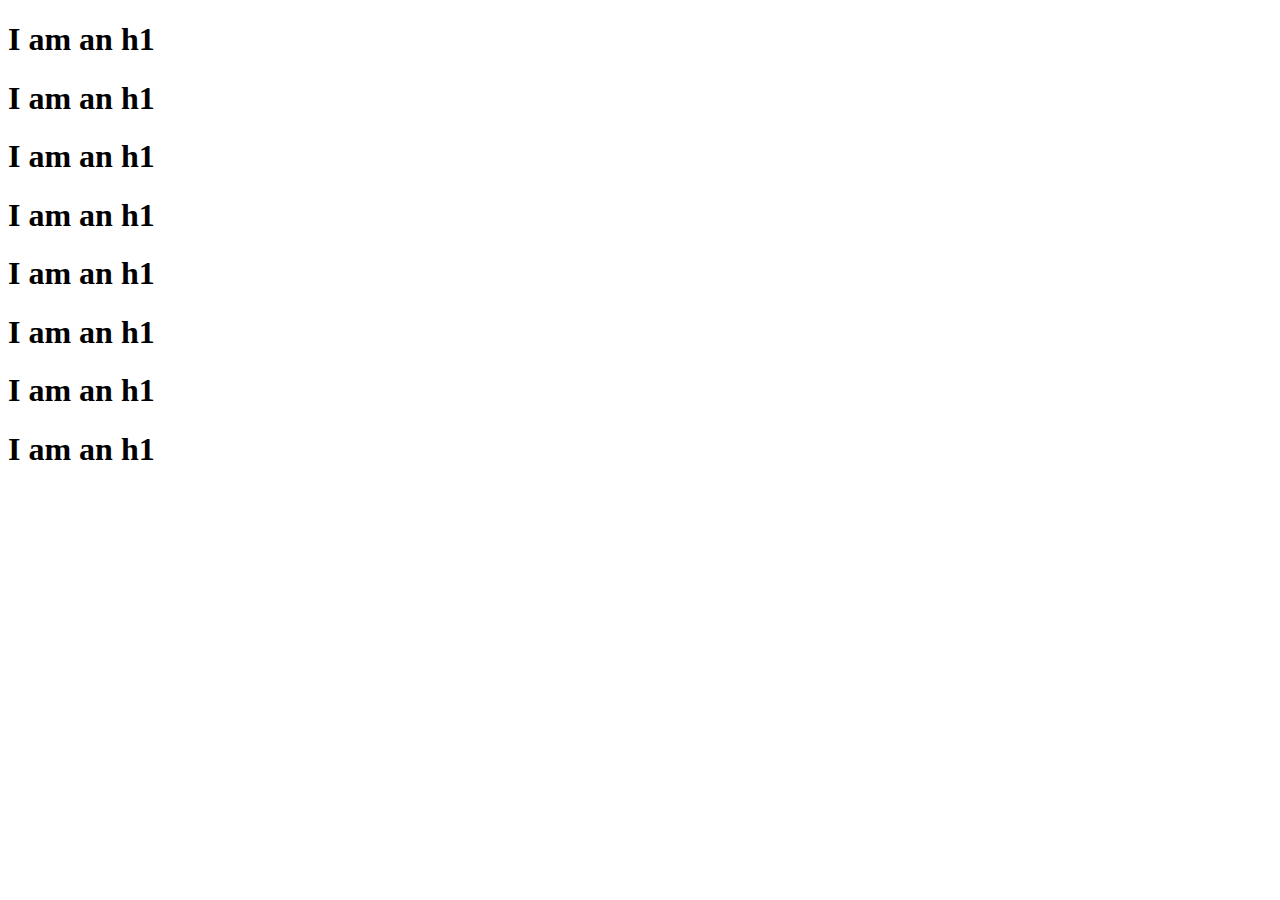
<file: Section 8 Bootstrap 4/02_Colors/index.html>
<!doctype html>
<html lang="en">

<head>
    <!-- Required meta tags -->
    <meta charset="utf-8">
    <meta name="viewport" content="width=device-width, initial-scale=1, shrink-to-fit=no">

    <!-- Bootstrap CSS -->
    <link rel="stylesheet" href="https://stackpath.bootstrapcdn.com/bootstrap/4.1.3/css/bootstrap.min.css" integrity="sha384-MCw98/SFnGE8fJT3GXwEOngsV7Zt27NXFoaoApmYm81iuXoPkFOJwJ8ERdknLPMO"
        crossorigin="anonymous">

    <title>Colors</title>
</head>

<body>
    <div class="container">
        <h1 class="text-primary">I am an h1</h1>
        <h1 class="text-danger">I am an h1</h1>
        <h1 class="text-info">I am an h1</h1>
        <h1 class="text-success">I am an h1</h1>
        <h1 class="text-warning">I am an h1</h1>
        <h1 class="text-white bg-dark">I am an h1</h1>
        <h1 class="text-success">I am an h1</h1>
        <h1 class="bg-light">I am an h1</h1>
    </div>

    <!-- Optional JavaScript -->
    <!-- jQuery first, then Popper.js, then Bootstrap JS -->
    <script src="https://code.jquery.com/jquery-3.3.1.slim.min.js" integrity="sha384-q8i/X+965DzO0rT7abK41JStQIAqVgRVzpbzo5smXKp4YfRvH+8abtTE1Pi6jizo"
        crossorigin="anonymous"></script>
    <script src="https://cdnjs.cloudflare.com/ajax/libs/popper.js/1.14.3/umd/popper.min.js" integrity="sha384-ZMP7rVo3mIykV+2+9J3UJ46jBk0WLaUAdn689aCwoqbBJiSnjAK/l8WvCWPIPm49"
        crossorigin="anonymous"></script>
    <script src="https://stackpath.bootstrapcdn.com/bootstrap/4.1.3/js/bootstrap.min.js" integrity="sha384-ChfqqxuZUCnJSK3+MXmPNIyE6ZbWh2IMqE241rYiqJxyMiZ6OW/JmZQ5stwEULTy"
        crossorigin="anonymous"></script>
</body>

</html>
</file>
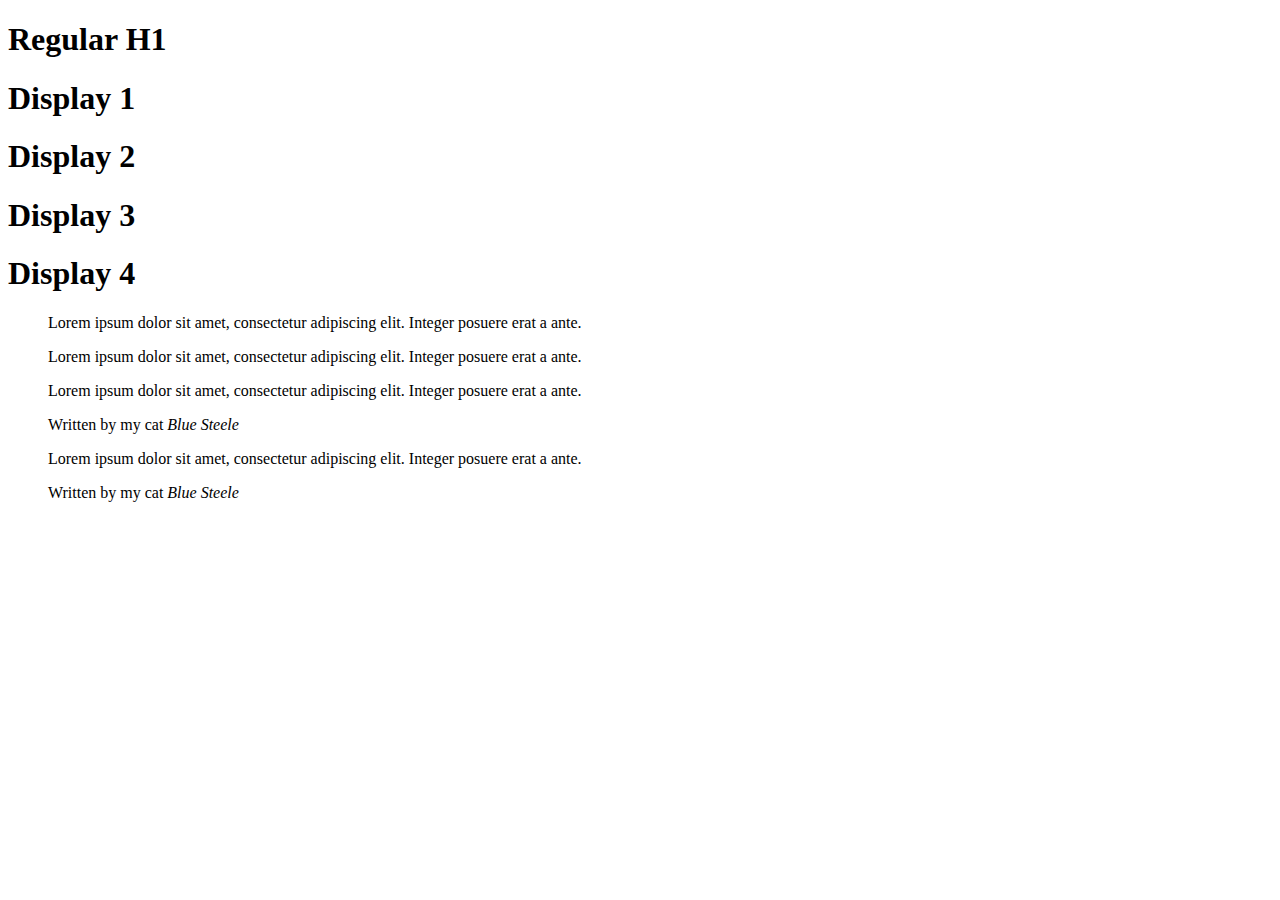
<file: Section 8 Bootstrap 4/03_Typography/index.html>
<!doctype html>
<html lang="en">

<head>
    <!-- Required meta tags -->
    <meta charset="utf-8">
    <meta name="viewport" content="width=device-width, initial-scale=1, shrink-to-fit=no">

    <!-- Bootstrap CSS -->
    <link rel="stylesheet" href="https://stackpath.bootstrapcdn.com/bootstrap/4.1.3/css/bootstrap.min.css" integrity="sha384-MCw98/SFnGE8fJT3GXwEOngsV7Zt27NXFoaoApmYm81iuXoPkFOJwJ8ERdknLPMO"
        crossorigin="anonymous">

    <title>Typography</title>
</head>
 
<body>

    <div class="container">
    <!-- Display Headings -->
    <h1>Regular H1</h1>
    <h1 class="display-1 text-info">Display 1</h1>
    <h1 class="display-2">Display 2</h1>
    <h1 class="display-3">Display 3</h1>
    <h1 class="display-4">Display 4</h1>

    <!-- Blockquotes -->
    <blockquote>
        <p class="mb-0">Lorem ipsum dolor sit amet, consectetur adipiscing elit. Integer posuere erat a ante.</p>
    </blockquote>

    <blockquote class="blockquote">
        <p class="mb-0">Lorem ipsum dolor sit amet, consectetur adipiscing elit. Integer posuere erat a ante.</p>
    </blockquote>

    <blockquote class="blockquote">
        <p class="mb-0">Lorem ipsum dolor sit amet, consectetur adipiscing elit. Integer posuere erat a ante.</p>
        <footer class="blockquote-footer">Written by my cat <cite title="Blue Steele">Blue Steele</cite></footer>
    </blockquote>

    <blockquote class="blockquote text-right">
        <p class="mb-0">Lorem ipsum dolor sit amet, consectetur adipiscing elit. Integer posuere erat a ante.</p>
        <footer class="blockquote-footer">Written by my cat <cite title="Blue Steele">Blue Steele</cite></footer>
    </blockquote>
    </div>

    <!-- Optional JavaScript -->
    <!-- jQuery first, then Popper.js, then Bootstrap JS -->
    <script src="https://code.jquery.com/jquery-3.3.1.slim.min.js" integrity="sha384-q8i/X+965DzO0rT7abK41JStQIAqVgRVzpbzo5smXKp4YfRvH+8abtTE1Pi6jizo"
        crossorigin="anonymous"></script>
    <script src="https://cdnjs.cloudflare.com/ajax/libs/popper.js/1.14.3/umd/popper.min.js" integrity="sha384-ZMP7rVo3mIykV+2+9J3UJ46jBk0WLaUAdn689aCwoqbBJiSnjAK/l8WvCWPIPm49"
        crossorigin="anonymous"></script>
    <script src="https://stackpath.bootstrapcdn.com/bootstrap/4.1.3/js/bootstrap.min.js" integrity="sha384-ChfqqxuZUCnJSK3+MXmPNIyE6ZbWh2IMqE241rYiqJxyMiZ6OW/JmZQ5stwEULTy"
        crossorigin="anonymous"></script>
</body>

</html>
</file>
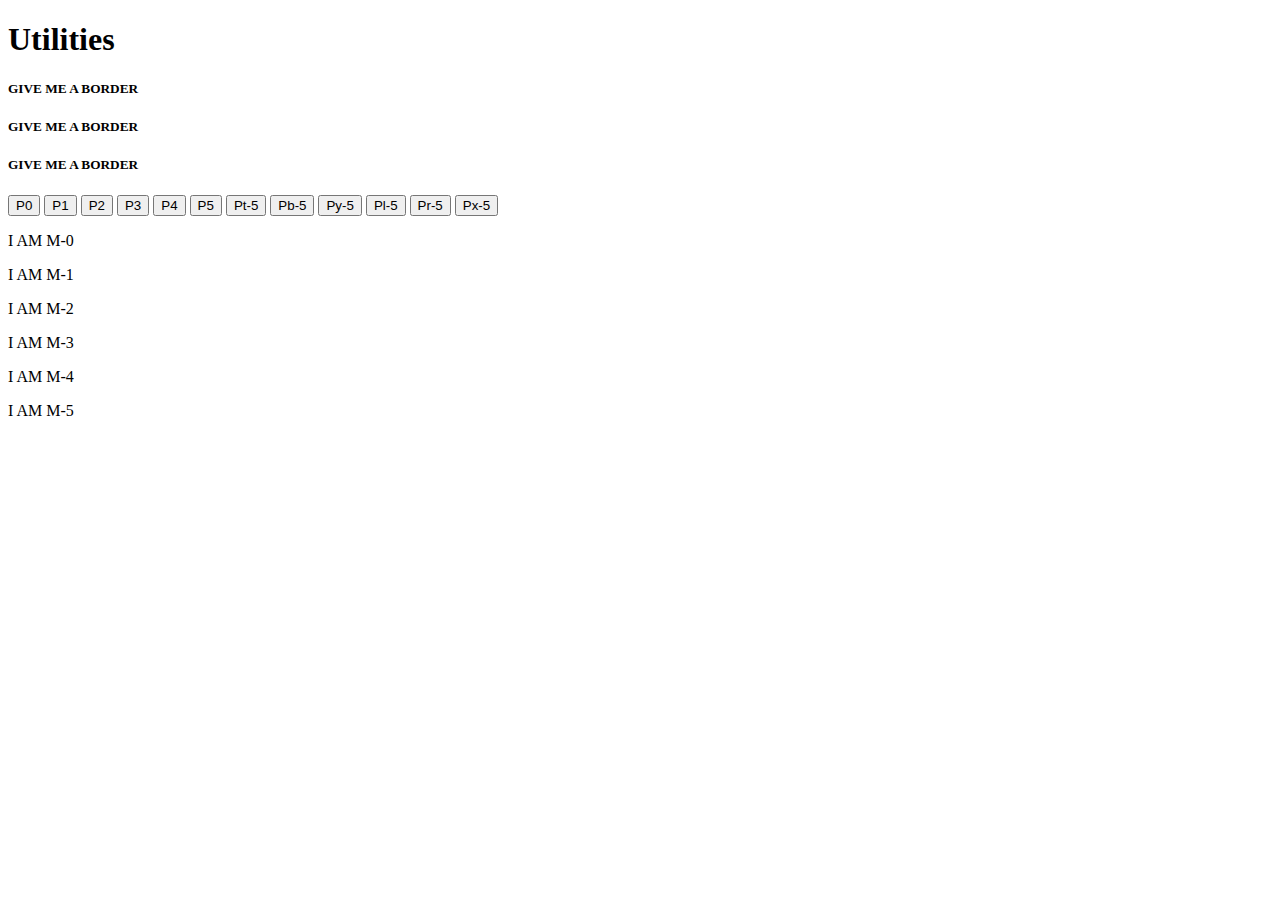
<file: Section 8 Bootstrap 4/04_Utilities/index.html>
<!doctype html>
<html lang="en">

<head>
    <!-- Required meta tags -->
    <meta charset="utf-8">
    <meta name="viewport" content="width=device-width, initial-scale=1, shrink-to-fit=no">

    <!-- Bootstrap CSS -->
    <link rel="stylesheet" href="https://stackpath.bootstrapcdn.com/bootstrap/4.1.3/css/bootstrap.min.css" integrity="sha384-MCw98/SFnGE8fJT3GXwEOngsV7Zt27NXFoaoApmYm81iuXoPkFOJwJ8ERdknLPMO"
        crossorigin="anonymous">

    <title>Utilities</title>
</head>
 
<body>
    <div class="container">
        <h1 class="text-center display-1">Utilities</h1>
        <!-- Border -->
        <h5 class="border border-danger rounded-top">GIVE ME A BORDER</h5>
        <h5 class="border-top border-info">GIVE ME A BORDER</h5>
        <h5 class="border border-left-0 border-warning">GIVE ME A BORDER</h5>
        <!-- Padding -->
        <button class="btn btn-info p-0">P0</button>
        <button class="btn btn-info p-1">P1</button>
        <button class="btn btn-info p-2">P2</button>
        <button class="btn btn-info p-3">P3</button>
        <button class="btn btn-info p-4">P4</button>
        <button class="btn btn-info p-5">P5</button>

        <button class="btn btn-info pt-5">Pt-5</button>
        <button class="btn btn-info pb-5">Pb-5</button>
        <button class="btn btn-info py-5">Py-5</button>
        <button class="btn btn-info pl-5">Pl-5</button>
        <button class="btn btn-info pr-5">Pr-5</button>
        <button class="btn btn-info px-5">Px-5</button>
        <!-- Margin -->
        <p class="bg-success text-white m-0">I AM M-0</p>
        <p class="bg-success text-white m-1">I AM M-1</p>
        <p class="bg-success text-white m-2">I AM M-2</p>
        <p class="bg-success text-white m-3">I AM M-3</p>
        <p class="bg-success text-white m-4">I AM M-4</p>
        <p class="bg-success text-white m-5">I AM M-5</p>
    </div>
        <!-- Optional JavaScript -->
        <!-- jQuery first, then Popper.js, then Bootstrap JS -->
    <script src="https://code.jquery.com/jquery-3.3.1.slim.min.js" integrity="sha384-q8i/X+965DzO0rT7abK41JStQIAqVgRVzpbzo5smXKp4YfRvH+8abtTE1Pi6jizo"
        crossorigin="anonymous"></script>
    <script src="https://cdnjs.cloudflare.com/ajax/libs/popper.js/1.14.3/umd/popper.min.js" integrity="sha384-ZMP7rVo3mIykV+2+9J3UJ46jBk0WLaUAdn689aCwoqbBJiSnjAK/l8WvCWPIPm49"
        crossorigin="anonymous"></script>
    <script src="https://stackpath.bootstrapcdn.com/bootstrap/4.1.3/js/bootstrap.min.js" integrity="sha384-ChfqqxuZUCnJSK3+MXmPNIyE6ZbWh2IMqE241rYiqJxyMiZ6OW/JmZQ5stwEULTy"
        crossorigin="anonymous"></script>
</body>

</html>
</file>
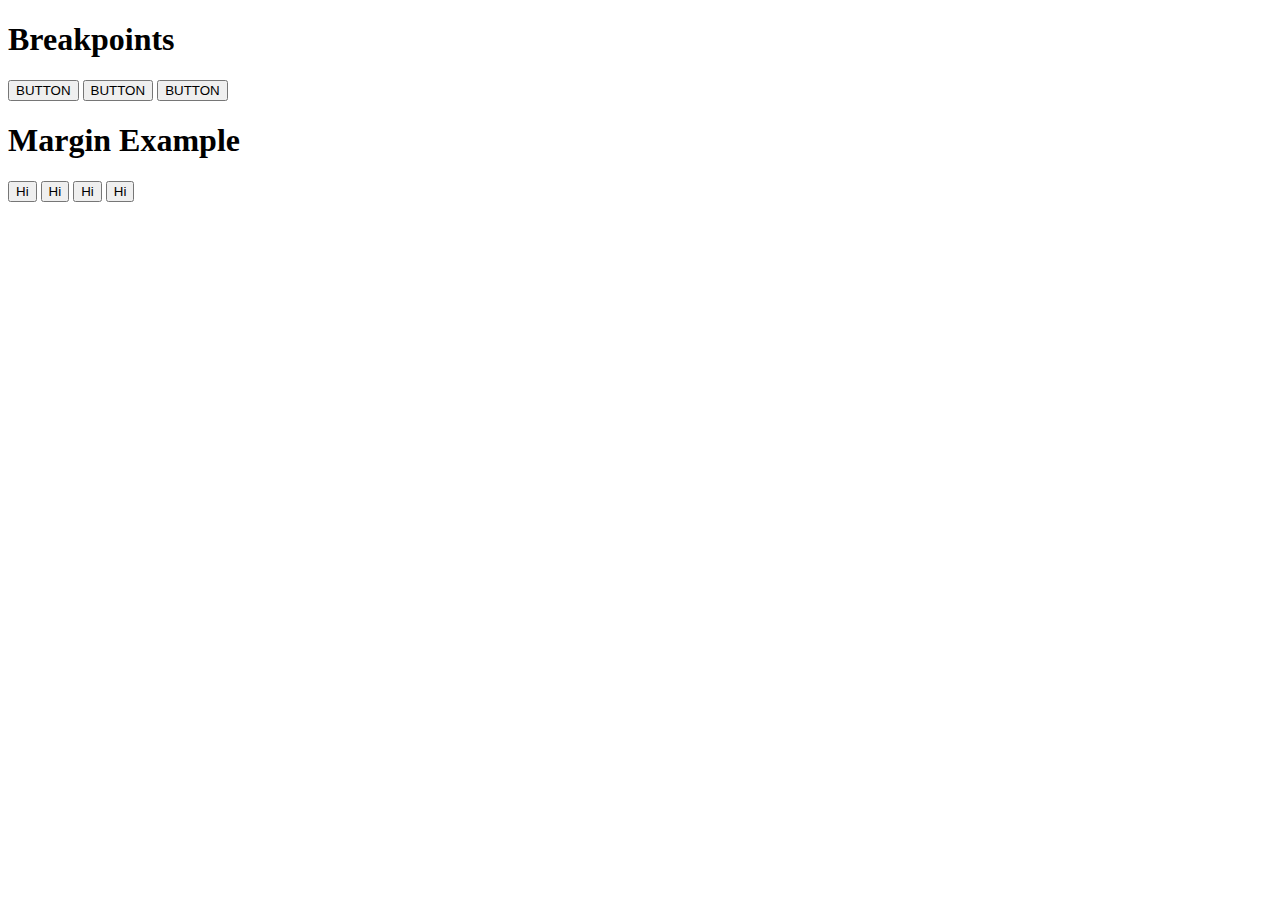
<file: Section 8 Bootstrap 4/05_Breakpoints/index.html>
<!doctype html>
<html lang="en">

<head>
    <!-- Required meta tags -->
    <meta charset="utf-8">
    <meta name="viewport" content="width=device-width, initial-scale=1, shrink-to-fit=no">

    <!-- Bootstrap CSS -->
    <link rel="stylesheet" href="https://stackpath.bootstrapcdn.com/bootstrap/4.1.3/css/bootstrap.min.css" integrity="sha384-MCw98/SFnGE8fJT3GXwEOngsV7Zt27NXFoaoApmYm81iuXoPkFOJwJ8ERdknLPMO"
        crossorigin="anonymous">

    <title>Breakpoints</title>
</head>

<body>
    <div class="container text-center">
        <h1 class="display-3">Breakpoints</h1>
        <button class="btn btn-warning p-sm-5 p-md-0 p-lg-5 p-xl-0">BUTTON</button>
        <button class="btn btn-danger p-0 p-sm-2 p-md-3 p-lg-4 p-xl-5">BUTTON</button>
        <button class="btn btn-success p-0 pl-sm-5 pt-md-5 pr-lg-5 pb-xl-5">BUTTON</button>
        
        <h1>Margin Example</h1>
        <button class="btn btn-primary p-4 mx-0 mx-sm-2 mx-md-3 mx-lg-4 mx-xl-5">Hi</button>
        <button class="btn btn-primary p-4 mx-0 mx-sm-2 mx-md-3 mx-lg-4 mx-xl-5">Hi</button>
        <button class="btn btn-primary p-4 mx-0 mx-sm-2 mx-md-3 mx-lg-4 mx-xl-5">Hi</button>
        <button class="btn btn-primary p-4 mx-0 mx-sm-2 mx-md-3 mx-lg-4 mx-xl-5">Hi</button>
    </div>


        <!-- Optional JavaScript -->
        <!-- jQuery first, then Popper.js, then Bootstrap JS -->
        <script src="https://code.jquery.com/jquery-3.3.1.slim.min.js" integrity="sha384-q8i/X+965DzO0rT7abK41JStQIAqVgRVzpbzo5smXKp4YfRvH+8abtTE1Pi6jizo"
            crossorigin="anonymous"></script>
        <script src="https://cdnjs.cloudflare.com/ajax/libs/popper.js/1.14.3/umd/popper.min.js" integrity="sha384-ZMP7rVo3mIykV+2+9J3UJ46jBk0WLaUAdn689aCwoqbBJiSnjAK/l8WvCWPIPm49"
            crossorigin="anonymous"></script>
        <script src="https://stackpath.bootstrapcdn.com/bootstrap/4.1.3/js/bootstrap.min.js" integrity="sha384-ChfqqxuZUCnJSK3+MXmPNIyE6ZbWh2IMqE241rYiqJxyMiZ6OW/JmZQ5stwEULTy"
            crossorigin="anonymous"></script>
</body>

</html>
</file>
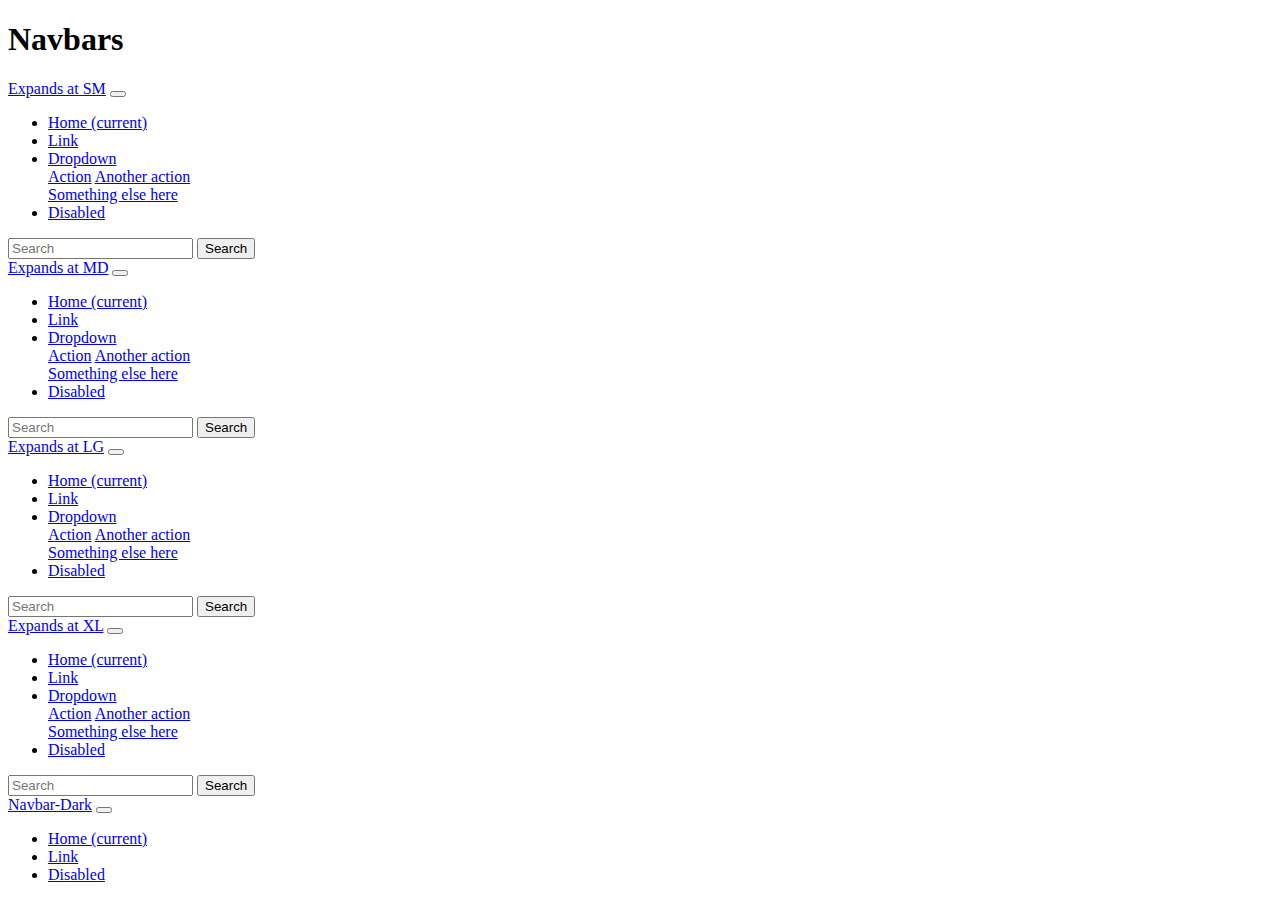
<file: Section 8 Bootstrap 4/06_Navbars/index.html>
<!doctype html>
<html lang="en">

<head>
    <!-- Required meta tags -->
    <meta charset="utf-8">
    <meta name="viewport" content="width=device-width, initial-scale=1, shrink-to-fit=no">

    <!-- Bootstrap CSS -->
    <link rel="stylesheet" href="https://stackpath.bootstrapcdn.com/bootstrap/4.1.3/css/bootstrap.min.css" integrity="sha384-MCw98/SFnGE8fJT3GXwEOngsV7Zt27NXFoaoApmYm81iuXoPkFOJwJ8ERdknLPMO"
        crossorigin="anonymous">

    <title>Navbars</title>
</head>

<body>
    <div class="container">
        <h1 class="text-center display-3">Navbars</h1>
    </div>
    <nav class="navbar navbar-expand-sm navbar-light bg-light">
        <a class="navbar-brand" href="#">Expands at SM</a>
        <button class="navbar-toggler" type="button" data-toggle="collapse" data-target="#navbarSupportedContent"
            aria-controls="navbarSupportedContent" aria-expanded="false" aria-label="Toggle navigation">
            <span class="navbar-toggler-icon"></span>
        </button>
    
        <div class="collapse navbar-collapse" id="navbarSupportedContent">
            <ul class="navbar-nav mr-auto">
                <li class="nav-item active">
                    <a class="nav-link" href="#">Home <span class="sr-only">(current)</span></a>
                </li>
                <li class="nav-item">
                    <a class="nav-link" href="#">Link</a>
                </li>
                <li class="nav-item dropdown">
                    <a class="nav-link dropdown-toggle" href="#" id="navbarDropdown" role="button" data-toggle="dropdown"
                        aria-haspopup="true" aria-expanded="false">
                        Dropdown
                    </a>
                    <div class="dropdown-menu" aria-labelledby="navbarDropdown">
                        <a class="dropdown-item" href="#">Action</a>
                        <a class="dropdown-item" href="#">Another action</a>
                        <div class="dropdown-divider"></div>
                        <a class="dropdown-item" href="#">Something else here</a>
                    </div>
                </li>
                <li class="nav-item">
                    <a class="nav-link disabled" href="#">Disabled</a>
                </li>
            </ul>
            <form class="form-inline my-2 my-lg-0">
                <input class="form-control mr-sm-2" type="search" placeholder="Search" aria-label="Search">
                <button class="btn btn-outline-success my-2 my-sm-0" type="submit">Search</button>
            </form>
        </div>
    </nav>

    <nav class="navbar navbar-expand-md navbar-light bg-light">
        <a class="navbar-brand" href="#">Expands at MD</a>
        <button class="navbar-toggler" type="button" data-toggle="collapse" data-target="#navbarSupportedContent"
            aria-controls="navbarSupportedContent" aria-expanded="false" aria-label="Toggle navigation">
            <span class="navbar-toggler-icon"></span>
        </button>
    
        <div class="collapse navbar-collapse" id="navbarSupportedContent">
            <ul class="navbar-nav mr-auto">
                <li class="nav-item active">
                    <a class="nav-link" href="#">Home <span class="sr-only">(current)</span></a>
                </li>
                <li class="nav-item">
                    <a class="nav-link" href="#">Link</a>
                </li>
                <li class="nav-item dropdown">
                    <a class="nav-link dropdown-toggle" href="#" id="navbarDropdown" role="button" data-toggle="dropdown"
                        aria-haspopup="true" aria-expanded="false">
                        Dropdown
                    </a>
                    <div class="dropdown-menu" aria-labelledby="navbarDropdown">
                        <a class="dropdown-item" href="#">Action</a>
                        <a class="dropdown-item" href="#">Another action</a>
                        <div class="dropdown-divider"></div>
                        <a class="dropdown-item" href="#">Something else here</a>
                    </div>
                </li>
                <li class="nav-item">
                    <a class="nav-link disabled" href="#">Disabled</a>
                </li>
            </ul>
            <form class="form-inline my-2 my-lg-0">
                <input class="form-control mr-sm-2" type="search" placeholder="Search" aria-label="Search">
                <button class="btn btn-outline-success my-2 my-sm-0" type="submit">Search</button>
            </form>
        </div>
    </nav>

    <nav class="navbar navbar-expand-lg navbar-light bg-light">
        <a class="navbar-brand" href="#">Expands at LG</a>
        <button class="navbar-toggler" type="button" data-toggle="collapse" data-target="#navbarSupportedContent"
            aria-controls="navbarSupportedContent" aria-expanded="false" aria-label="Toggle navigation">
            <span class="navbar-toggler-icon"></span>
        </button>
    
        <div class="collapse navbar-collapse" id="navbarSupportedContent">
            <ul class="navbar-nav mr-auto">
                <li class="nav-item active">
                    <a class="nav-link" href="#">Home <span class="sr-only">(current)</span></a>
                </li>
                <li class="nav-item">
                    <a class="nav-link" href="#">Link</a>
                </li>
                <li class="nav-item dropdown">
                    <a class="nav-link dropdown-toggle" href="#" id="navbarDropdown" role="button" data-toggle="dropdown"
                        aria-haspopup="true" aria-expanded="false">
                        Dropdown
                    </a>
                    <div class="dropdown-menu" aria-labelledby="navbarDropdown">
                        <a class="dropdown-item" href="#">Action</a>
                        <a class="dropdown-item" href="#">Another action</a>
                        <div class="dropdown-divider"></div>
                        <a class="dropdown-item" href="#">Something else here</a>
                    </div>
                </li>
                <li class="nav-item">
                    <a class="nav-link disabled" href="#">Disabled</a>
                </li>
            </ul>
            <form class="form-inline my-2 my-lg-0">
                <input class="form-control mr-sm-2" type="search" placeholder="Search" aria-label="Search">
                <button class="btn btn-outline-success my-2 my-sm-0" type="submit">Search</button>
            </form>
        </div>
    </nav>

    <nav class="navbar navbar-expand-xl navbar-light bg-light">
        <a class="navbar-brand" href="#">Expands at XL</a>
        <button class="navbar-toggler" type="button" data-toggle="collapse" data-target="#navbarSupportedContent"
            aria-controls="navbarSupportedContent" aria-expanded="false" aria-label="Toggle navigation">
            <span class="navbar-toggler-icon"></span>
        </button>
    
        <div class="collapse navbar-collapse" id="navbarSupportedContent">
            <ul class="navbar-nav mr-auto">
                <li class="nav-item active">
                    <a class="nav-link" href="#">Home <span class="sr-only">(current)</span></a>
                </li>
                <li class="nav-item">
                    <a class="nav-link" href="#">Link</a>
                </li>
                <li class="nav-item dropdown">
                    <a class="nav-link dropdown-toggle" href="#" id="navbarDropdown" role="button" data-toggle="dropdown"
                        aria-haspopup="true" aria-expanded="false">
                        Dropdown
                    </a>
                    <div class="dropdown-menu" aria-labelledby="navbarDropdown">
                        <a class="dropdown-item" href="#">Action</a>
                        <a class="dropdown-item" href="#">Another action</a>
                        <div class="dropdown-divider"></div>
                        <a class="dropdown-item" href="#">Something else here</a>
                    </div>
                </li>
                <li class="nav-item">
                    <a class="nav-link disabled" href="#">Disabled</a>
                </li>
            </ul>
            <form class="form-inline my-2 my-lg-0">
                <input class="form-control mr-sm-2" type="search" placeholder="Search" aria-label="Search">
                <button class="btn btn-outline-success my-2 my-sm-0" type="submit">Search</button>
            </form>
        </div>
    </nav>

    <nav class="navbar navbar-expand-xl navbar-dark bg-info">
        <a class="navbar-brand" href="#">Navbar-Dark</a>
        <button class="navbar-toggler" type="button" data-toggle="collapse" data-target="#navbarSupportedContent"
            aria-controls="navbarSupportedContent" aria-expanded="false" aria-label="Toggle navigation">
            <span class="navbar-toggler-icon"></span>
        </button>
    
        <div class="collapse navbar-collapse" id="navbarSupportedContent">
            <ul class="navbar-nav mr-auto">
                <li class="nav-item active">
                    <a class="nav-link" href="#">Home <span class="sr-only">(current)</span></a>
                </li>
                <li class="nav-item">
                    <a class="nav-link" href="#">Link</a>
                </li>
                <li class="nav-item">
                    <a class="nav-link disabled" href="#">Disabled</a>
                </li>
            </ul>
        </div>
    </nav>


    <!-- Optional JavaScript -->
    <!-- jQuery first, then Popper.js, then Bootstrap JS -->
    <script src="https://code.jquery.com/jquery-3.3.1.slim.min.js" integrity="sha384-q8i/X+965DzO0rT7abK41JStQIAqVgRVzpbzo5smXKp4YfRvH+8abtTE1Pi6jizo"
        crossorigin="anonymous"></script>
    <script src="https://cdnjs.cloudflare.com/ajax/libs/popper.js/1.14.3/umd/popper.min.js" integrity="sha384-ZMP7rVo3mIykV+2+9J3UJ46jBk0WLaUAdn689aCwoqbBJiSnjAK/l8WvCWPIPm49"
        crossorigin="anonymous"></script>
    <script src="https://stackpath.bootstrapcdn.com/bootstrap/4.1.3/js/bootstrap.min.js" integrity="sha384-ChfqqxuZUCnJSK3+MXmPNIyE6ZbWh2IMqE241rYiqJxyMiZ6OW/JmZQ5stwEULTy"
        crossorigin="anonymous"></script>
</body>

</html>
</file>
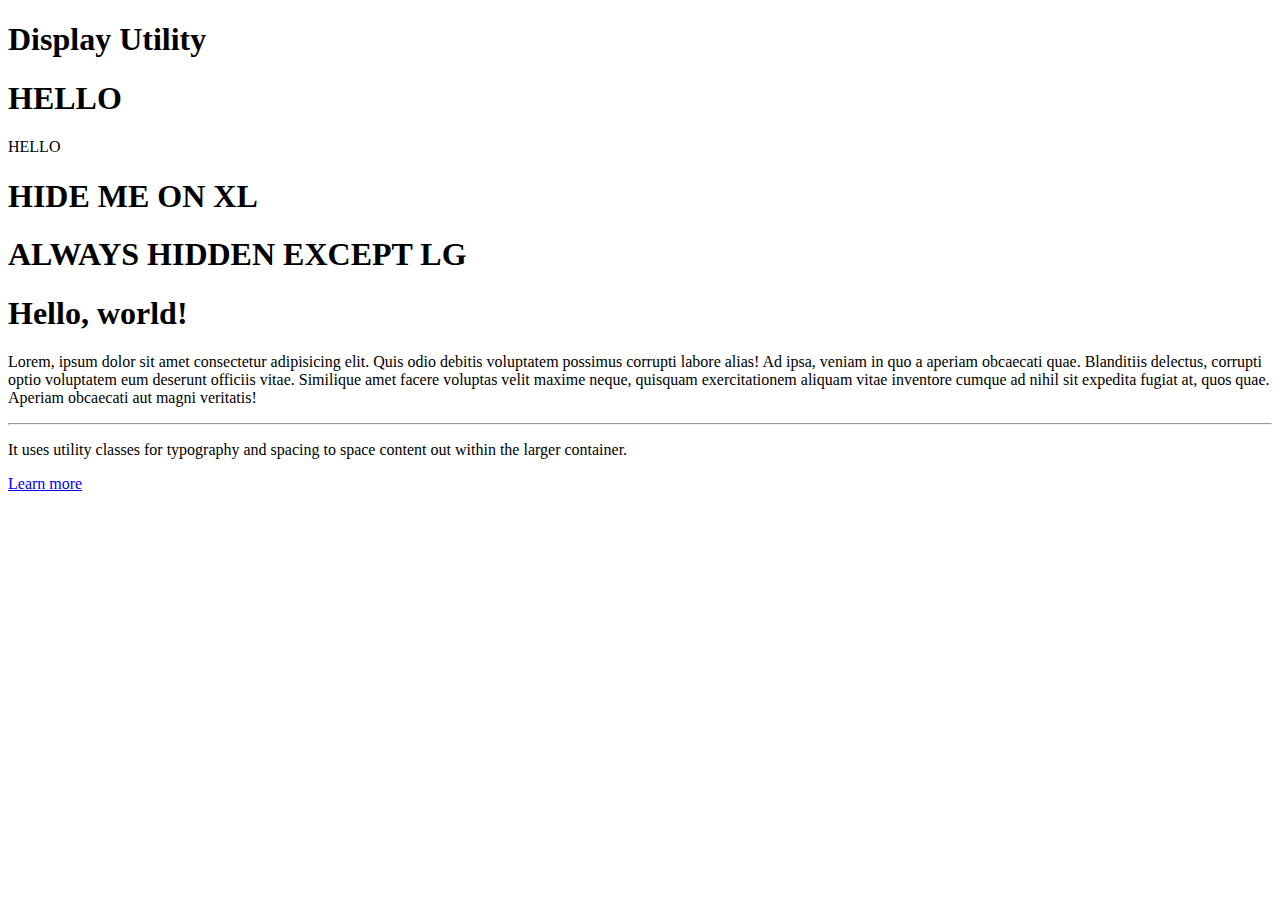
<file: Section 8 Bootstrap 4/07_Display/index.html>
<!doctype html>
<html lang="en">

<head>
    <!-- Required meta tags -->
    <meta charset="utf-8">
    <meta name="viewport" content="width=device-width, initial-scale=1, shrink-to-fit=no">

    <!-- Bootstrap CSS -->
    <link rel="stylesheet" href="https://stackpath.bootstrapcdn.com/bootstrap/4.1.3/css/bootstrap.min.css" integrity="sha384-MCw98/SFnGE8fJT3GXwEOngsV7Zt27NXFoaoApmYm81iuXoPkFOJwJ8ERdknLPMO"
        crossorigin="anonymous">

    <title>Display</title>
</head>

<body>
    <div class="container">
        <h1 class="text-center display-4">Display Utility</h1>
        <h1 class="border border-danger d-inline">HELLO</h1>
        <span class="border border-success d-block">HELLO</span>
        <h1 class="d-xl-none">HIDE ME ON XL</h1>
        <h1 class="d-none d-lg-block d-xl-none">ALWAYS HIDDEN EXCEPT LG</h1>
    </div>

    <div class="container">
        <div class="jumbotron">
            <h1 class="display-4">Hello, world!</h1>
            <p class="lead d-none d-md-block">Lorem, ipsum dolor sit amet consectetur adipisicing elit. Quis odio debitis voluptatem possimus corrupti labore alias! Ad ipsa, veniam in quo a aperiam obcaecati quae. Blanditiis delectus, corrupti optio voluptatem eum deserunt officiis vitae. Similique amet facere voluptas velit maxime neque, quisquam exercitationem aliquam vitae inventore cumque ad nihil sit expedita fugiat at, quos quae. Aperiam obcaecati aut magni veritatis!</p>
            <hr class="my-4">
            <p>It uses utility classes for typography and spacing to space content out within the larger container.</p>
            <a class="btn btn-primary btn-lg" href="#" role="button">Learn more</a>
        </div>
    </div>



    <!-- Optional JavaScript -->
    <!-- jQuery first, then Popper.js, then Bootstrap JS -->
    <script src="https://code.jquery.com/jquery-3.3.1.slim.min.js" integrity="sha384-q8i/X+965DzO0rT7abK41JStQIAqVgRVzpbzo5smXKp4YfRvH+8abtTE1Pi6jizo"
        crossorigin="anonymous"></script>
    <script src="https://cdnjs.cloudflare.com/ajax/libs/popper.js/1.14.3/umd/popper.min.js" integrity="sha384-ZMP7rVo3mIykV+2+9J3UJ46jBk0WLaUAdn689aCwoqbBJiSnjAK/l8WvCWPIPm49"
        crossorigin="anonymous"></script>
    <script src="https://stackpath.bootstrapcdn.com/bootstrap/4.1.3/js/bootstrap.min.js" integrity="sha384-ChfqqxuZUCnJSK3+MXmPNIyE6ZbWh2IMqE241rYiqJxyMiZ6OW/JmZQ5stwEULTy"
        crossorigin="anonymous"></script>
</body>

</html>
</file>
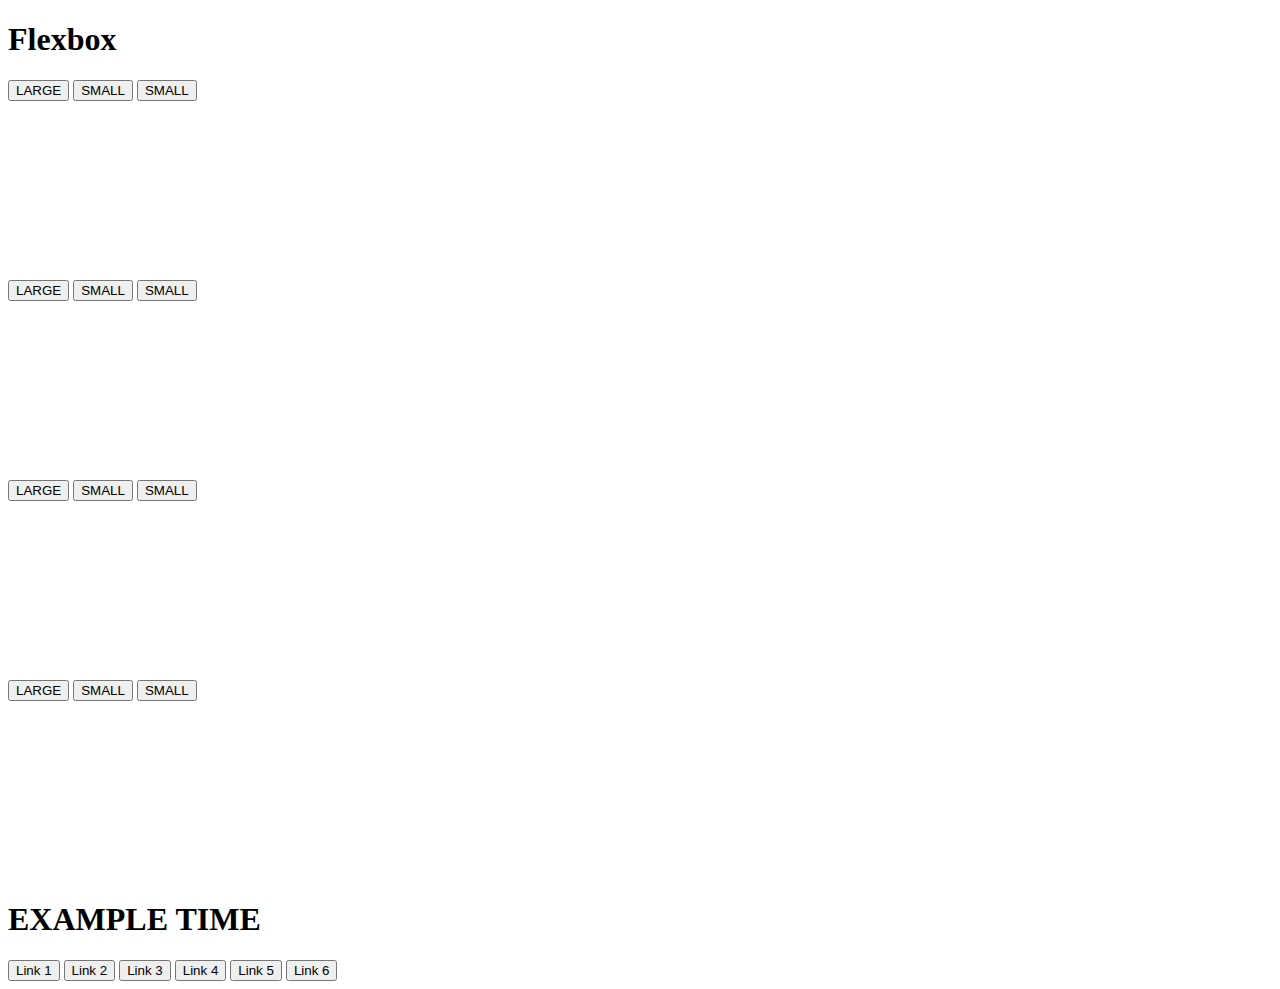
<file: Section 8 Bootstrap 4/08_Flexbox/index.html>
<!doctype html>
<html lang="en">

<head>
    <!-- Required meta tags -->
    <meta charset="utf-8">
    <meta name="viewport" content="width=device-width, initial-scale=1, shrink-to-fit=no">

    <!-- Bootstrap CSS -->
    <link rel="stylesheet" href="https://stackpath.bootstrapcdn.com/bootstrap/4.1.3/css/bootstrap.min.css" integrity="sha384-MCw98/SFnGE8fJT3GXwEOngsV7Zt27NXFoaoApmYm81iuXoPkFOJwJ8ERdknLPMO"
        crossorigin="anonymous">

    <title>Flexbox</title>
</head>

<body>
    <div class="container">
        <h1 class="text-center display-4">Flexbox</h1>
        <div class="border border-dark d-flex flex-row justify-content-start align-items-end" style="height: 200px">
            <button class="btn btn-info btn-lg">LARGE</button>
            <button class="btn btn-primary">SMALL</button>
            <button class="btn btn-warning">SMALL</button>
        </div>

        <div class="border border-dark d-flex flex-row-reverse justify-content-start align-items-end" style="height: 200px">
            <button class="btn btn-info btn-lg">LARGE</button>
            <button class="btn btn-primary">SMALL</button>
            <button class="btn btn-warning">SMALL</button>
        </div>

        <div class="border border-dark d-flex flex-column justify-content-start align-items-end" style="height: 200px">
            <button class="btn btn-info btn-lg">LARGE</button>
            <button class="btn btn-primary">SMALL</button>
            <button class="btn btn-warning">SMALL</button>
        </div>

        <div class="border border-dark d-flex flex-column-reverse justify-content-start align-items-end" style="height: 200px">
            <button class="btn btn-info btn-lg">LARGE</button>
            <button class="btn btn-primary">SMALL</button>
            <button class="btn btn-warning">SMALL</button>
        </div>

        <h1 class="display-4 text-center">EXAMPLE TIME</h1>
        <div class="d-flex flex-column flex-md-row justify-content-between">
            <button class="btn btn-dark btn-lg">Link 1</button>
            <button class="btn btn-dark btn-lg">Link 2</button>
            <button class="btn btn-dark btn-lg">Link 3</button>
            <button class="btn btn-dark btn-lg">Link 4</button>
            <button class="btn btn-dark btn-lg">Link 5</button>
            <button class="btn btn-dark btn-lg">Link 6</button>
        </div>
    </div>
    <!-- Optional JavaScript -->
    <!-- jQuery first, then Popper.js, then Bootstrap JS -->
    <script src="https://code.jquery.com/jquery-3.3.1.slim.min.js" integrity="sha384-q8i/X+965DzO0rT7abK41JStQIAqVgRVzpbzo5smXKp4YfRvH+8abtTE1Pi6jizo"
        crossorigin="anonymous"></script>
    <script src="https://cdnjs.cloudflare.com/ajax/libs/popper.js/1.14.3/umd/popper.min.js" integrity="sha384-ZMP7rVo3mIykV+2+9J3UJ46jBk0WLaUAdn689aCwoqbBJiSnjAK/l8WvCWPIPm49"
        crossorigin="anonymous"></script>
    <script src="https://stackpath.bootstrapcdn.com/bootstrap/4.1.3/js/bootstrap.min.js" integrity="sha384-ChfqqxuZUCnJSK3+MXmPNIyE6ZbWh2IMqE241rYiqJxyMiZ6OW/JmZQ5stwEULTy"
        crossorigin="anonymous"></script>
</body>

</html>
</file>
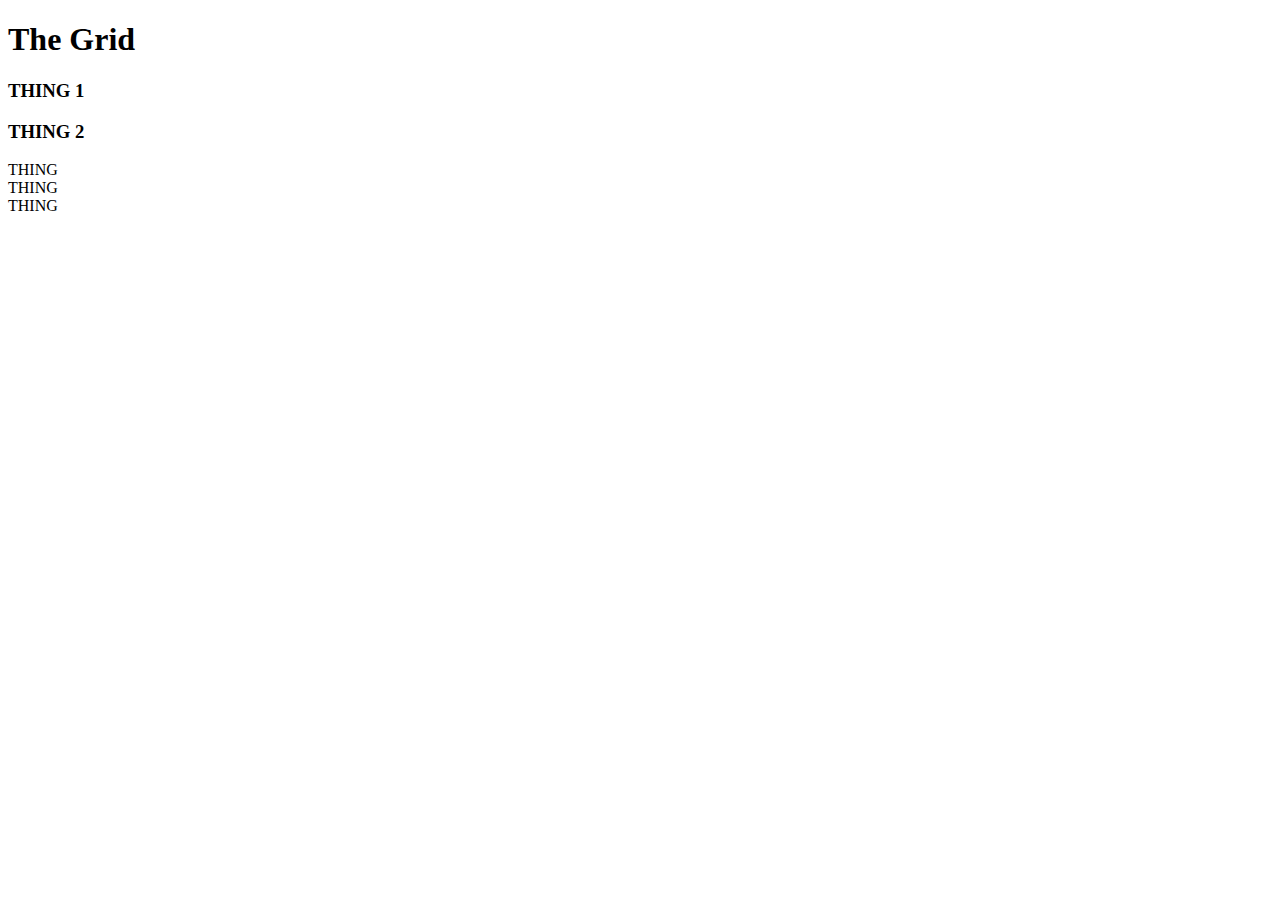
<file: Section 8 Bootstrap 4/10_Grid/index.html>
<!doctype html>
<html lang="en">

<head>
    <!-- Required meta tags -->
    <meta charset="utf-8">
    <meta name="viewport" content="width=device-width, initial-scale=1, shrink-to-fit=no">

    <!-- Bootstrap CSS -->
    <link rel="stylesheet" href="https://stackpath.bootstrapcdn.com/bootstrap/4.1.3/css/bootstrap.min.css" integrity="sha384-MCw98/SFnGE8fJT3GXwEOngsV7Zt27NXFoaoApmYm81iuXoPkFOJwJ8ERdknLPMO"
        crossorigin="anonymous">

    <title>The Grid</title>
</head>

<body>
    <div class="container">
        <h1 class="text-center display-4">The Grid</h1>
        <div class="row border border-danger">
            <h3 class="col-sm-6 col-xl-3 bg-info m-0">THING 1</h3>
            <h3 class="col-sm-6 col-xl-9 bg-warning m-0">THING 2</h3>
        </div>
        <div class="row my-5">
            <div class="col bg-primary">THING</div>
            <div class="col-6 bg-info">THING</div>
            <div class="col bg-success">THING</div>
        </div>
    </div>
    <!-- Optional JavaScript -->
    <!-- jQuery first, then Popper.js, then Bootstrap JS -->
    <script src="https://code.jquery.com/jquery-3.3.1.slim.min.js" integrity="sha384-q8i/X+965DzO0rT7abK41JStQIAqVgRVzpbzo5smXKp4YfRvH+8abtTE1Pi6jizo"
        crossorigin="anonymous"></script>
    <script src="https://cdnjs.cloudflare.com/ajax/libs/popper.js/1.14.3/umd/popper.min.js" integrity="sha384-ZMP7rVo3mIykV+2+9J3UJ46jBk0WLaUAdn689aCwoqbBJiSnjAK/l8WvCWPIPm49"
        crossorigin="anonymous"></script>
    <script src="https://stackpath.bootstrapcdn.com/bootstrap/4.1.3/js/bootstrap.min.js" integrity="sha384-ChfqqxuZUCnJSK3+MXmPNIyE6ZbWh2IMqE241rYiqJxyMiZ6OW/JmZQ5stwEULTy"
        crossorigin="anonymous"></script>
</body>

</html>
</file>
